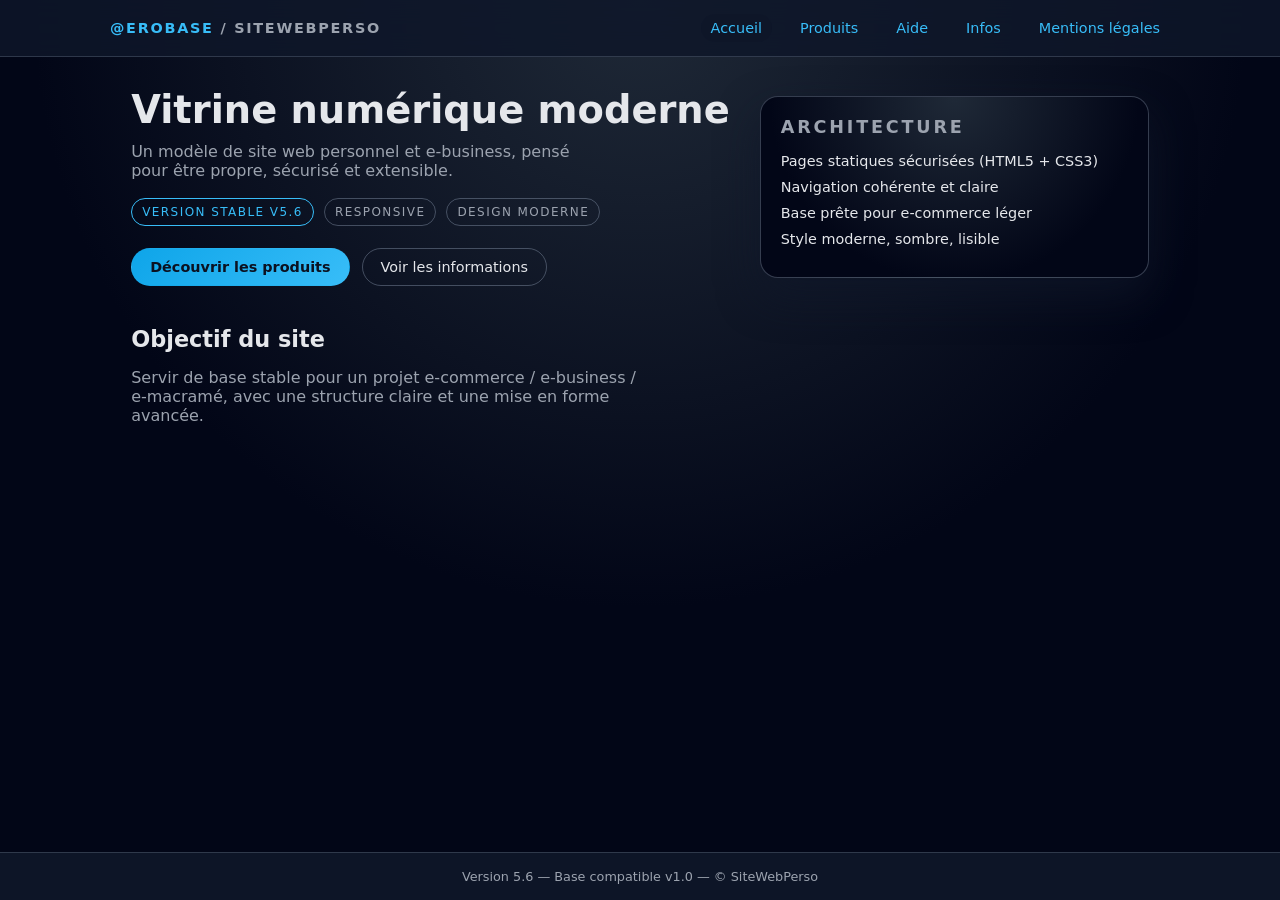
<file: index.html>
<!-- SG@Art — Build stable v5.6 — SiteWebPerso -->
<!DOCTYPE html>
<html lang="fr">
<head>
    <meta charset="UTF-8">
    <title>SiteWebPerso — Accueil</title>
    <meta name="viewport" content="width=device-width, initial-scale=1">
    <meta name="description" content="Site personnel moderne, e-business, e-macramé, vitrine numérique.">
    <link rel="stylesheet" href="css/styles.css">
</head>
<body>
<div class="layout">
    <header>
        <div class="header-inner">
            <div class="brand"><span>@erobase</span> / SiteWebPerso</div>
            <nav>
                <a href="index.html" class="active">Accueil</a>
                <a href="actions.html">Produits</a>
                <a href="aider.html">Aide</a>
                <a href="infos.html">Infos</a>
                <a href="mentions-legales.html">Mentions légales</a>
            </nav>
        </div>
    </header>

    <main>
        <section class="hero">
            <div class="hero-left">
                <h1>Vitrine numérique moderne</h1>
                <p>
                    Un modèle de site web personnel et e‑business, pensé pour être propre,
                    sécurisé et extensible.
                </p>

                <div class="hero-badges">
                    <div class="badge badge-accent">Version stable v5.6</div>
                    <div class="badge">Responsive</div>
                    <div class="badge">Design moderne</div>
                </div>

                <div class="hero-actions">
                    <a href="actions.html" class="btn btn-primary">Découvrir les produits</a>
                    <a href="infos.html" class="btn">Voir les informations</a>
                </div>
            </div>

            <aside class="hero-right">
                <h2>Architecture</h2>
                <ul>
                    <li>Pages statiques sécurisées (HTML5 + CSS3)</li>
                    <li>Navigation cohérente et claire</li>
                    <li>Base prête pour e‑commerce léger</li>
                    <li>Style moderne, sombre, lisible</li>
                </ul>
            </aside>
        </section>

        <section>
            <h2 class="section-title">Objectif du site</h2>
            <p class="section-subtitle">
                Servir de base stable pour un projet e‑commerce / e‑business / e‑macramé,
                avec une structure claire et une mise en forme avancée.
            </p>
        </section>
    </main>

    <footer>
        Version 5.6 — Base compatible v1.0 — © SiteWebPerso
    </footer>
</div>
</body>
</html>
</file>
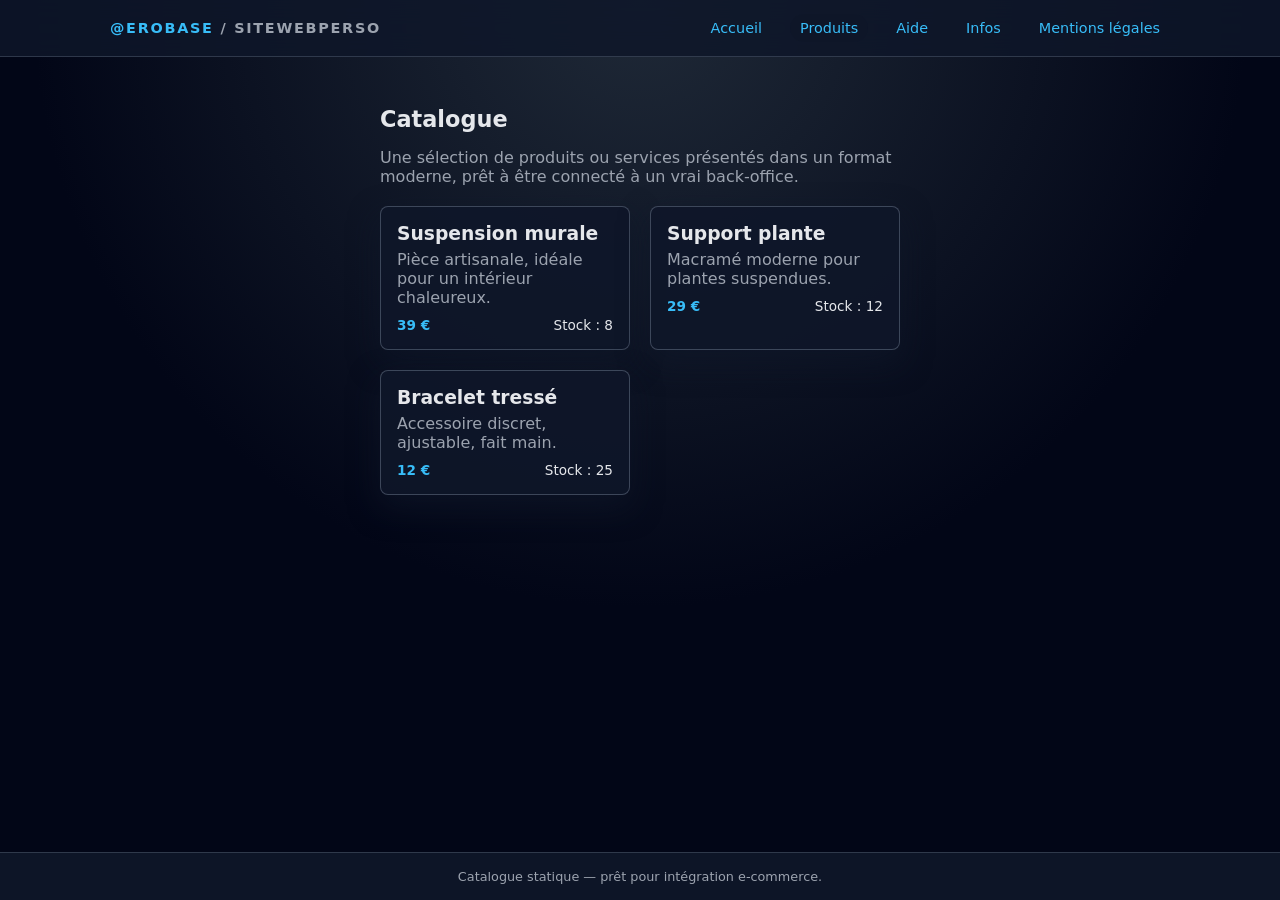
<file: actions.html>
<!-- SG@Art — Build stable v5.6 — SiteWebPerso -->
<!DOCTYPE html>
<html lang="fr">
<!DOCTYPE html>
<html lang="fr">
<head>
    <meta charset="UTF-8">
    <title>SiteWebPerso — Produits</title>
    <meta name="viewport" content="width=device-width, initial-scale=1">
    <meta name="description" content="Catalogue de produits et actions e-business.">
    <link rel="stylesheet" href="css/styles.css">
</head>
<body>
<div class="layout">
    <header>
        <div class="header-inner">
            <div class="brand"><span>@erobase</span> / SiteWebPerso</div>
            <nav>
                <a href="index.html">Accueil</a>
                <a href="actions.html" class="active">Produits</a>
                <a href="aider.html">Aide</a>
                <a href="infos.html">Infos</a>
                <a href="mentions-legales.html">Mentions légales</a>
            </nav>
        </div>
    </header>

    <main>
        <section>
            <h1 class="section-title">Catalogue</h1>
            <p class="section-subtitle">
                Une sélection de produits ou services présentés dans un format moderne,
                prêt à être connecté à un vrai back‑office.
            </p>

            <div class="catalogue-grid">
                <article class="product-card">
                    <h3>Suspension murale</h3>
                    <p>Pièce artisanale, idéale pour un intérieur chaleureux.</p>
                    <div class="product-meta">
                        <span class="price">39 €</span>
                        <span>Stock : 8</span>
                    </div>
                </article>

                <article class="product-card">
                    <h3>Support plante</h3>
                    <p>Macramé moderne pour plantes suspendues.</p>
                    <div class="product-meta">
                        <span class="price">29 €</span>
                        <span>Stock : 12</span>
                    </div>
                </article>

                <article class="product-card">
                    <h3>Bracelet tressé</h3>
                    <p>Accessoire discret, ajustable, fait main.</p>
                    <div class="product-meta">
                        <span class="price">12 €</span>
                        <span>Stock : 25</span>
                    </div>
                </article>
            </div>
        </section>
    </main>

    <footer>
        Catalogue statique — prêt pour intégration e‑commerce.
    </footer>
</div>
</body>
</html>
</file>
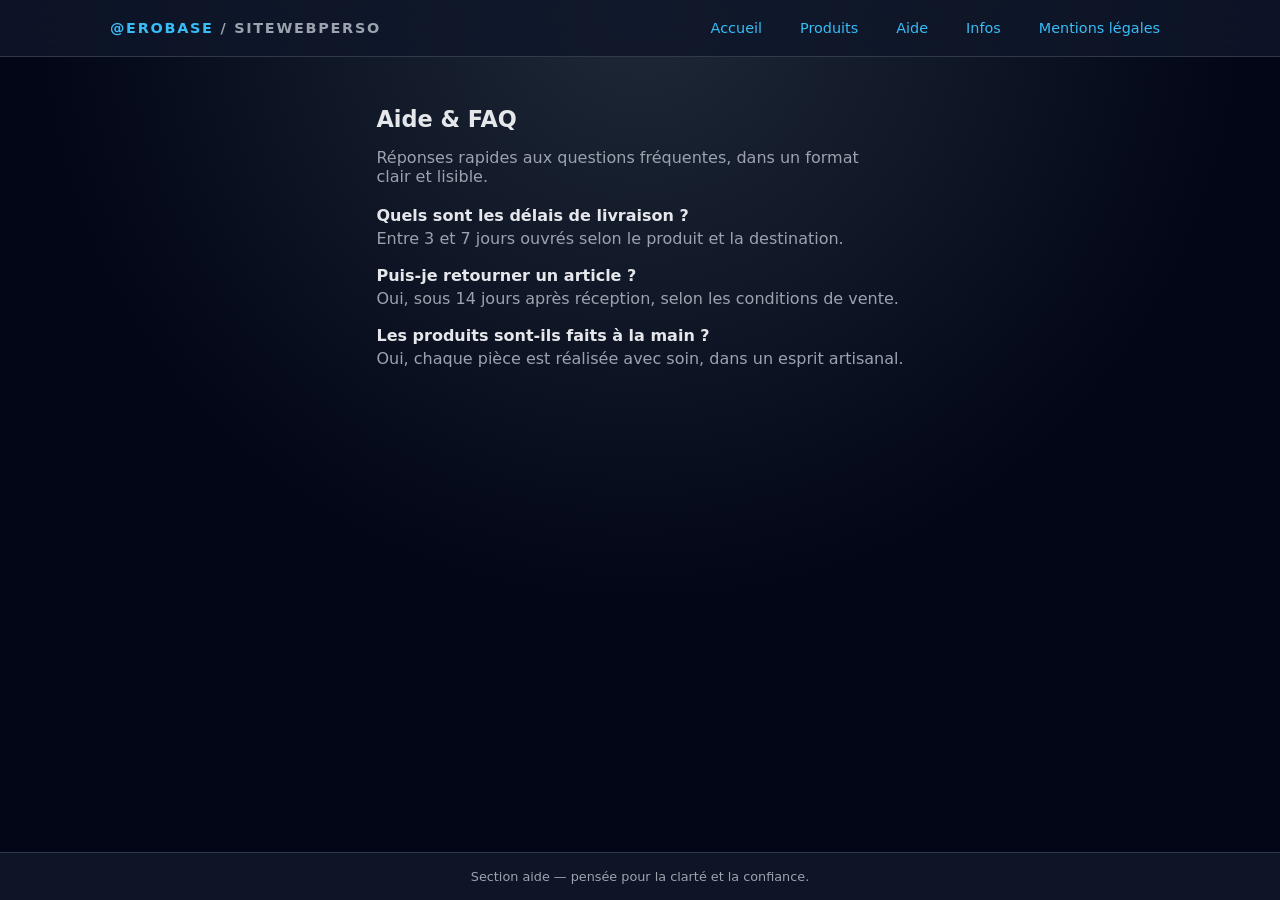
<file: aider.html>
<!-- SG@Art — Build stable v5.6 — SiteWebPerso -->
<!DOCTYPE html>
<html lang="fr">
<!DOCTYPE html>
<html lang="fr">
<head>
    <meta charset="UTF-8">
    <title>SiteWebPerso — Aide</title>
    <meta name="viewport" content="width=device-width, initial-scale=1">
    <meta name="description" content="Aide, support et FAQ pour les visiteurs.">
    <link rel="stylesheet" href="css/styles.css">
</head>
<body>
<div class="layout">
    <header>
        <div class="header-inner">
            <div class="brand"><span>@erobase</span> / SiteWebPerso</div>
            <nav>
                <a href="index.html">Accueil</a>
                <a href="actions.html">Produits</a>
                <a href="aider.html" class="active">Aide</a>
                <a href="infos.html">Infos</a>
                <a href="mentions-legales.html">Mentions légales</a>
            </nav>
        </div>
    </header>

    <main>
        <section>
            <h1 class="section-title">Aide & FAQ</h1>
            <p class="section-subtitle">
                Réponses rapides aux questions fréquentes, dans un format clair et lisible.
            </p>

            <div class="faq-item">
                <h3>Quels sont les délais de livraison ?</h3>
                <p>Entre 3 et 7 jours ouvrés selon le produit et la destination.</p>
            </div>

            <div class="faq-item">
                <h3>Puis‑je retourner un article ?</h3>
                <p>Oui, sous 14 jours après réception, selon les conditions de vente.</p>
            </div>

            <div class="faq-item">
                <h3>Les produits sont‑ils faits à la main ?</h3>
                <p>Oui, chaque pièce est réalisée avec soin, dans un esprit artisanal.</p>
            </div>
        </section>
    </main>

    <footer>
        Section aide — pensée pour la clarté et la confiance.
    </footer>
</div>
</body>
</html>
</file>
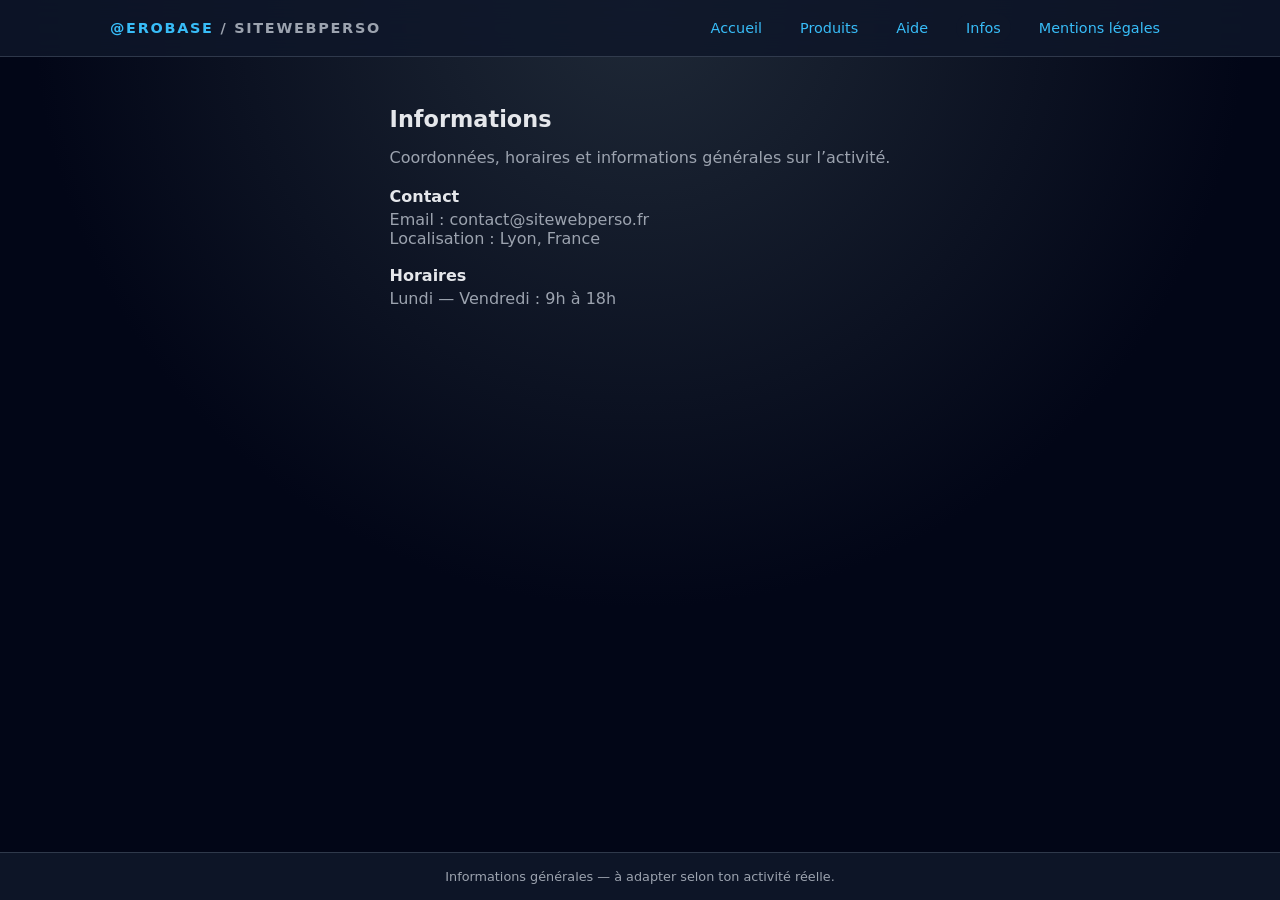
<file: infos.html>
<!DOCTYPE html>
<html lang="fr">
<head>
    <meta charset="UTF-8">
    <title>SiteWebPerso — Infos</title>
    <meta name="viewport" content="width=device-width, initial-scale=1">
    <meta name="description" content="Informations générales, contact et horaires.">
    <link rel="stylesheet" href="css/styles.css">
</head>
<body>
<div class="layout">
    <header>
        <div class="header-inner">
            <div class="brand"><span>@erobase</span> / SiteWebPerso</div>
            <nav>
                <a href="index.html">Accueil</a>
                <a href="actions.html">Produits</a>
                <a href="aider.html">Aide</a>
                <a href="infos.html" class="active">Infos</a>
                <a href="mentions-legales.html">Mentions légales</a>
            </nav>
        </div>
    </header>

    <main>
        <section>
            <h1 class="section-title">Informations</h1>
            <p class="section-subtitle">
                Coordonnées, horaires et informations générales sur l’activité.
            </p>

            <div class="faq-item">
                <h3>Contact</h3>
                <p>Email : contact@sitewebperso.fr</p>
                <p>Localisation : Lyon, France</p>
            </div>

            <div class="faq-item">
                <h3>Horaires</h3>
                <p>Lundi — Vendredi : 9h à 18h</p>
            </div>
        </section>
    </main>

    <footer>
        Informations générales — à adapter selon ton activité réelle.
    </footer>
</div>
</body>
</html>
</file>
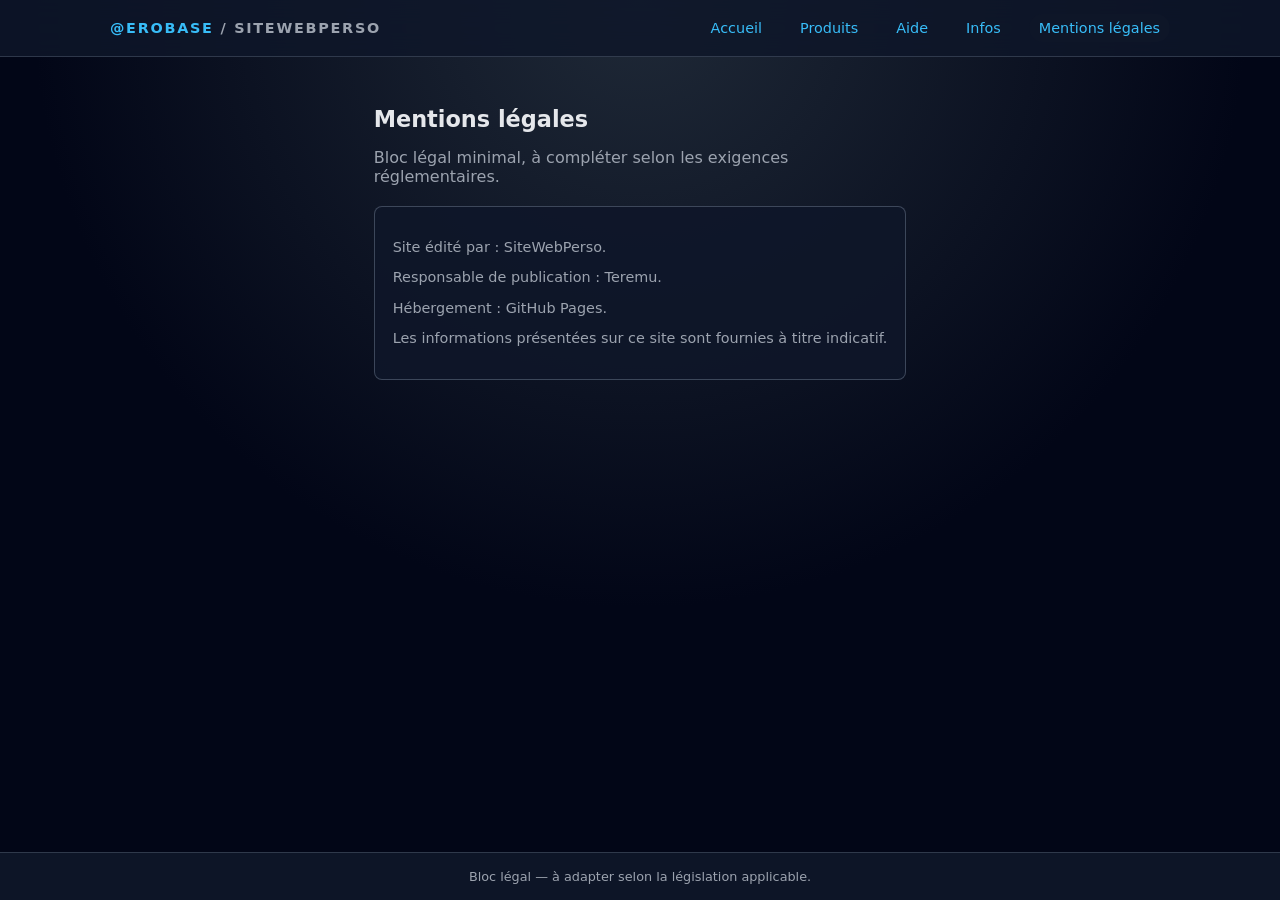
<file: mentions-legales.html>
<!-- SG@Art — Build stable v5.6 — SiteWebPerso -->
<!DOCTYPE html>
<html lang="fr">
<head>
    <meta charset="UTF-8">
    <title>SiteWebPerso — Mentions légales</title>
    <meta name="viewport" content="width=device-width, initial-scale=1">
    <meta name="description" content="Mentions légales et informations réglementaires.">
    <link rel="stylesheet" href="css/styles.css">
</head>
<body>
<div class="layout">
    <header>
        <div class="header-inner">
            <div class="brand"><span>@erobase</span> / SiteWebPerso</div>
            <nav>
                <a href="index.html">Accueil</a>
                <a href="actions.html">Produits</a>
                <a href="aider.html">Aide</a>
                <a href="infos.html">Infos</a>
                <a href="mentions-legales.html" class="active">Mentions légales</a>
            </nav>
        </div>
    </header>

    <main>
        <section>
            <h1 class="section-title">Mentions légales</h1>
            <p class="section-subtitle">
                Bloc légal minimal, à compléter selon les exigences réglementaires.
            </p>

            <div class="legal-block">
                <p>Site édité par : SiteWebPerso.</p>
                <p>Responsable de publication : Teremu.</p>
                <p>Hébergement : GitHub Pages.</p>
                <p>Les informations présentées sur ce site sont fournies à titre indicatif.</p>
            </div>
        </section>
    </main>

    <footer>
        Bloc légal — à adapter selon la législation applicable.
    </footer>
</div>
</body>
</html>
</file>
<file: css/styles.css>
/* SG@Art — Build stable v5.6 — SiteWebPerso */
:root {
    --bg: #0f172a;
    --bg-alt: #111827;
    --accent: #38bdf8;
    --accent-soft: #0ea5e9;
    --text: #e5e7eb;
    --muted: #9ca3af;
    --danger: #ef4444;
    --radius: 8px;
    --shadow-soft: 0 18px 40px rgba(15, 23, 42, 0.65);
}

* {
    box-sizing: border-box;
}

body {
    margin: 0;
    font-family: system-ui, -apple-system, BlinkMacSystemFont, "Segoe UI", sans-serif;
    background: radial-gradient(circle at top, #1f2937 0, #020617 55%);
    color: var(--text);
}

a {
    color: var(--accent);
    text-decoration: none;
}

a:hover {
    color: var(--accent-soft);
}

.layout {
    min-height: 100vh;
    display: flex;
    flex-direction: column;
}

header {
    backdrop-filter: blur(16px);
    background: rgba(15, 23, 42, 0.85);
    border-bottom: 1px solid rgba(148, 163, 184, 0.25);
    position: sticky;
    top: 0;
    z-index: 10;
}

.header-inner {
    max-width: 1100px;
    margin: 0 auto;
    padding: 14px 20px;
    display: flex;
    align-items: center;
    justify-content: space-between;
}

.brand {
    font-weight: 700;
    letter-spacing: 0.12em;
    text-transform: uppercase;
    font-size: 0.9rem;
    color: var(--muted);
}

.brand span {
    color: var(--accent);
}

nav {
    display: flex;
    gap: 18px;
    font-size: 0.9rem;
}

nav a {
    padding: 6px 10px;
    border-radius: 999px;
    transition: background 0.2s, color 0.2s;
}

nav a.active,
nav a:hover {
    background: rgba(15, 23, 42, 0.9);
    color: var(--accent);
}

main {
    flex: 1;
    max-width: 1100px;
    margin: 0 auto;
    padding: 30px 20px 40px;
}

/* Hero / cartes */

.hero {
    display: grid;
    grid-template-columns: minmax(0, 2fr) minmax(0, 1.3fr);
    gap: 30px;
    align-items: center;
    margin-bottom: 40px;
}

.hero-left h1 {
    font-size: 2.4rem;
    margin: 0 0 10px;
}

.hero-left p {
    margin: 0 0 18px;
    color: var(--muted);
    max-width: 480px;
}

.hero-badges {
    display: flex;
    flex-wrap: wrap;
    gap: 10px;
    margin-bottom: 22px;
}

.badge {
    font-size: 0.75rem;
    text-transform: uppercase;
    letter-spacing: 0.12em;
    padding: 6px 10px;
    border-radius: 999px;
    border: 1px solid rgba(148, 163, 184, 0.4);
    color: var(--muted);
}

.badge-accent {
    border-color: var(--accent);
    color: var(--accent);
}

.hero-actions {
    display: flex;
    gap: 12px;
    flex-wrap: wrap;
}

.btn {
    display: inline-flex;
    align-items: center;
    justify-content: center;
    padding: 10px 18px;
    border-radius: 999px;
    border: 1px solid rgba(148, 163, 184, 0.4);
    font-size: 0.9rem;
    cursor: pointer;
    background: transparent;
    color: var(--text);
    transition: background 0.2s, border-color 0.2s, transform 0.1s;
}

.btn-primary {
    background: linear-gradient(135deg, var(--accent-soft), var(--accent));
    border-color: transparent;
    color: #0b1120;
    font-weight: 600;
}

.btn:hover {
    transform: translateY(-1px);
    border-color: var(--accent);
}

.btn-primary:hover {
    filter: brightness(1.05);
}

/* Carte droite */

.hero-right {
    background: radial-gradient(circle at top, #1f2937 0, #020617 70%);
    border-radius: 18px;
    padding: 20px;
    box-shadow: var(--shadow-soft);
    border: 1px solid rgba(148, 163, 184, 0.35);
}

.hero-right h2 {
    margin-top: 0;
    font-size: 1.1rem;
    text-transform: uppercase;
    letter-spacing: 0.16em;
    color: var(--muted);
}

.hero-right ul {
    list-style: none;
    padding: 0;
    margin: 16px 0 0;
}

.hero-right li {
    margin-bottom: 10px;
    font-size: 0.9rem;
}

/* Sections génériques */

.section-title {
    font-size: 1.4rem;
    margin-bottom: 10px;
}

.section-subtitle {
    color: var(--muted);
    margin-bottom: 20px;
    max-width: 520px;
}

/* Catalogue produits */

.catalogue-grid {
    display: grid;
    grid-template-columns: repeat(auto-fit, minmax(230px, 1fr));
    gap: 20px;
}

.product-card {
    background: rgba(15, 23, 42, 0.9);
    border-radius: var(--radius);
    padding: 16px;
    border: 1px solid rgba(148, 163, 184, 0.35);
    box-shadow: 0 12px 30px rgba(15, 23, 42, 0.6);
}

.product-card h3 {
    margin: 0 0 6px;
}

.product-card p {
    margin: 0 0 10px;
    color: var(--muted);
}

.product-meta {
    display: flex;
    justify-content: space-between;
    align-items: center;
    font-size: 0.85rem;
}

.price {
    font-weight: 600;
    color: var(--accent);
}

/* FAQ / Infos */

.faq-item {
    margin-bottom: 18px;
}

.faq-item h3 {
    margin: 0 0 4px;
    font-size: 1rem;
}

.faq-item p {
    margin: 0;
    color: var(--muted);
}

/* Mentions légales */

.legal-block {
    background: rgba(15, 23, 42, 0.9);
    border-radius: var(--radius);
    padding: 18px;
    border: 1px solid rgba(148, 163, 184, 0.35);
    font-size: 0.9rem;
    color: var(--muted);
}

/* Footer */

footer {
    border-top: 1px solid rgba(148, 163, 184, 0.25);
    padding: 16px 20px;
    text-align: center;
    font-size: 0.8rem;
    color: var(--muted);
    background: rgba(15, 23, 42, 0.9);
}

/* Responsive */

@media (max-width: 800px) {
    .hero {
        grid-template-columns: minmax(0, 1fr);
    }
}
</file>
